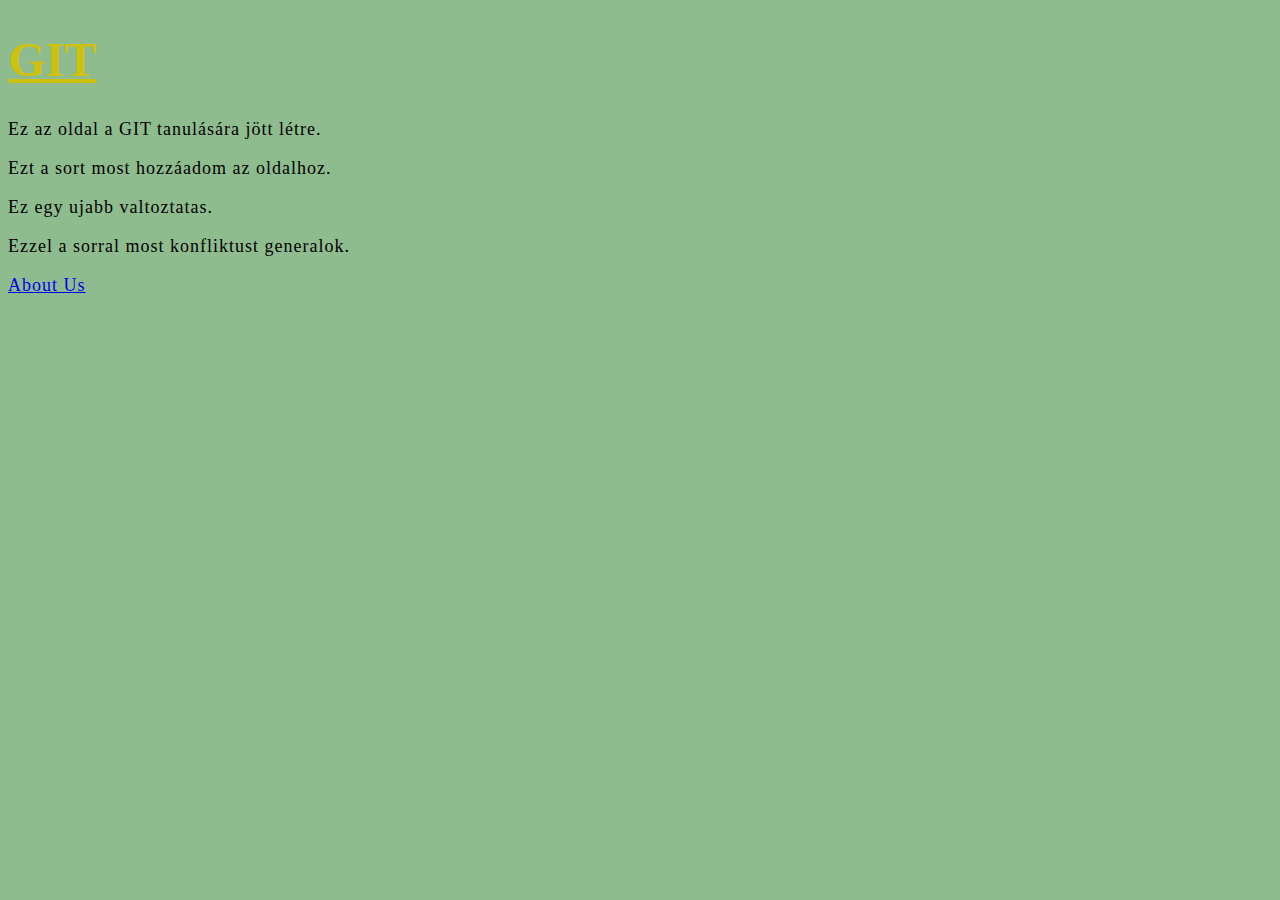
<file: index.html>
<!DOCTYPE html>
<html lang="en">
<head>
    <meta charset="UTF-8">
    <meta name="viewport" content="width=device-width, initial-scale=1.0">
   <link rel="stylesheet" href="css/styles.css">
    <title>Document</title>
</head>
<body>
    <h1>GIT</h1>
    <p>Ez az oldal a GIT tanulására jött létre.</p>
    <p>Ezt a sort most hozzáadom az oldalhoz.</p>
    <p>Ez egy ujabb valtoztatas.</p>
    <p>Ezzel a sorral most konfliktust generalok.</p>
    <p><a href="about.html">About Us</a></p>
 
</body>
</html>
</file>
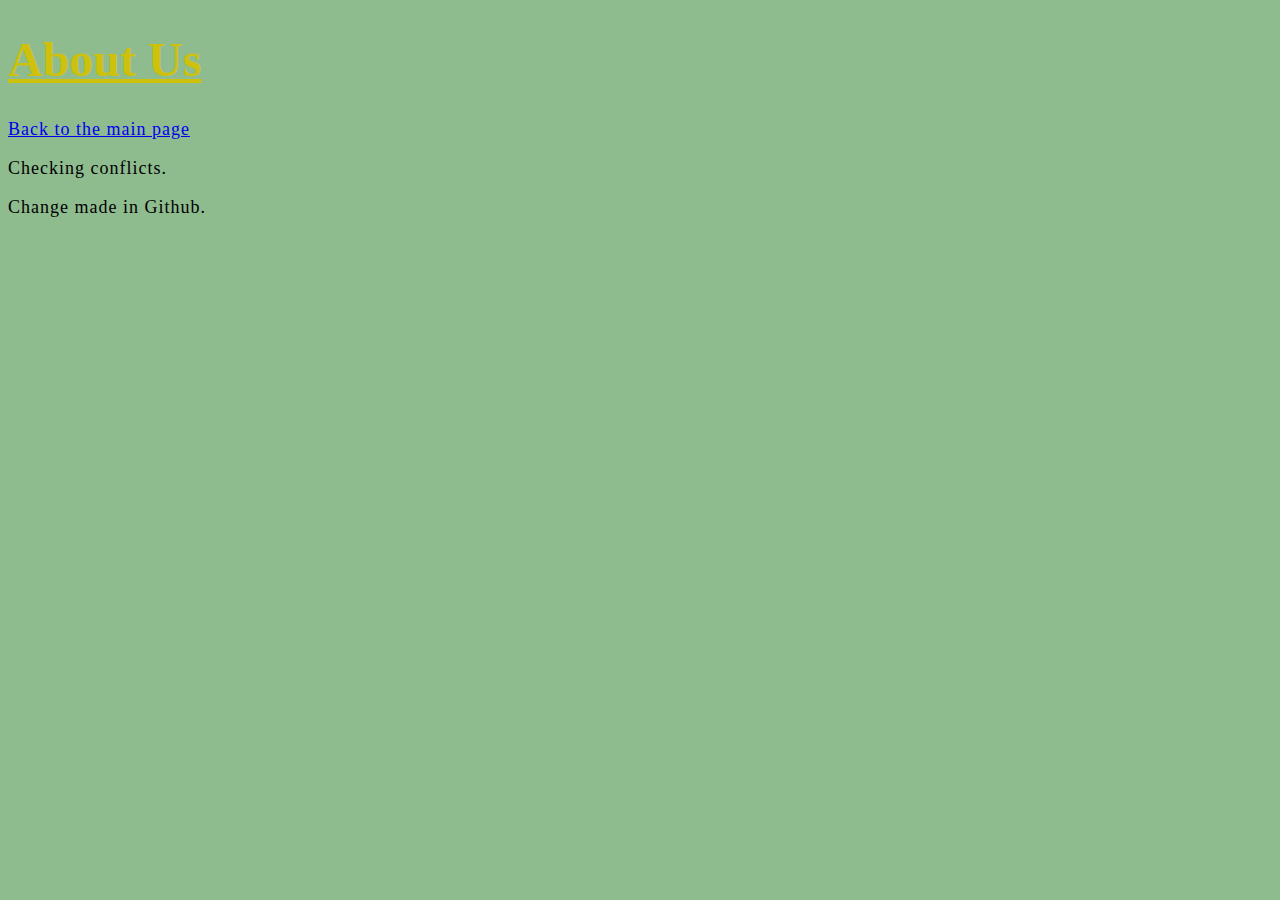
<file: about.html>
<!DOCTYPE html>
<html lang="en">
<head>
    <meta charset="UTF-8">
    <meta name="viewport" content="width=device-width, initial-scale=1.0">
    <link rel="stylesheet" href="css/styles.css">
    <title>About us</title>
</head>
<body>
    <h1>About Us</h1>
    <p><a href="index.html">Back to the main page</a></p>
    <p>Checking conflicts.</p>
    <p> Change made in Github.</p>
    
</body>
</html>
</file>
<file: css/styles.css>
html {
    background-color: darkseagreen;
}

h1 {
    color: rgb(206, 193, 14);
    font-size: 48px;
    text-decoration: underline;
}

p {
    font-size: 18px;
    letter-spacing: 1px;
}
</file>
